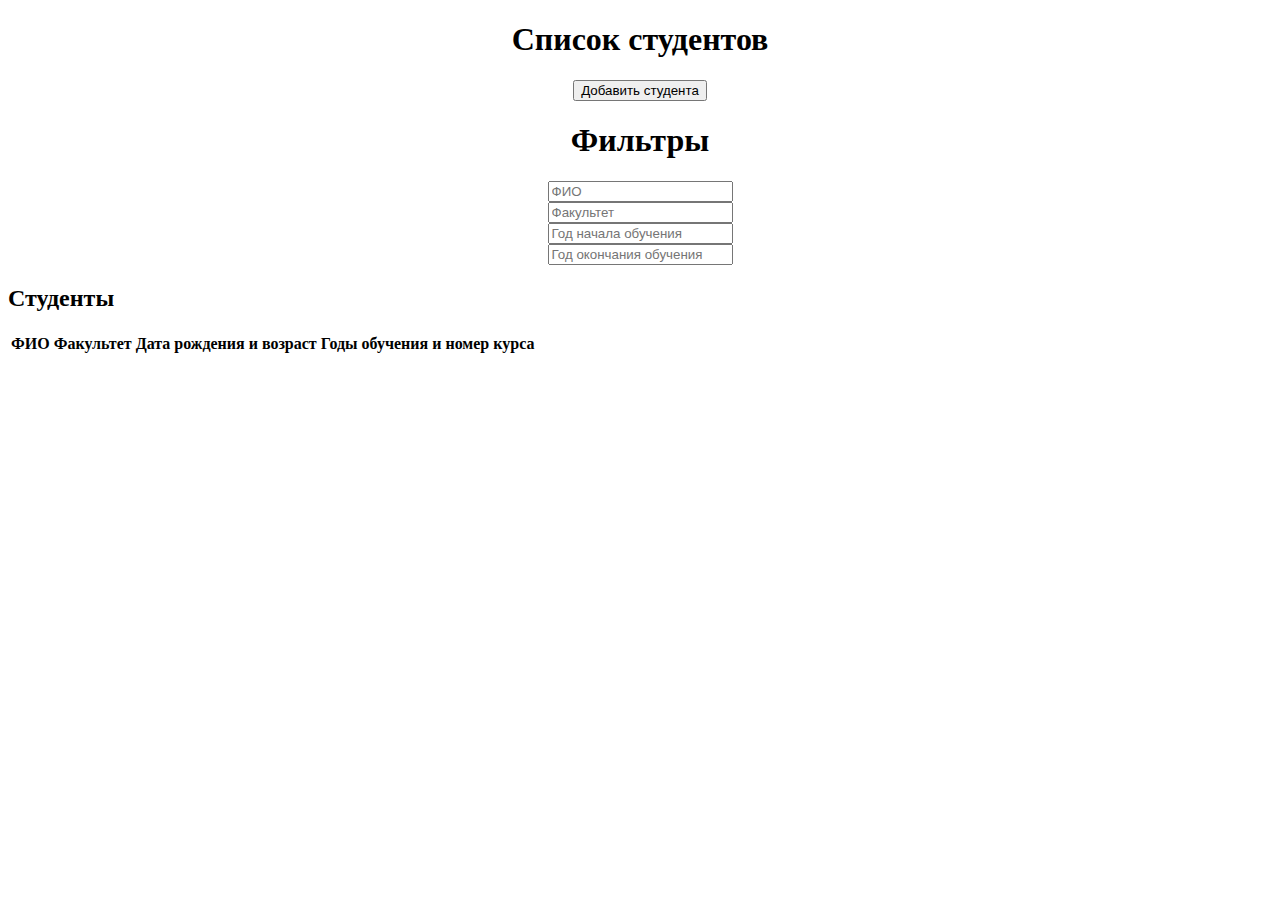
<file: index.html>
<!DOCTYPE html>
<html lang="ru">
<head>
    <meta charset="UTF-8">
    <meta http-equiv="X-UA-Compatible" content="IE=edge">
    <meta name="viewport" content="width=device-width, initial-scale=1.0 shrink-to-fit=no">
    <link 
        rel="stylesheet" 
        href="https://cdn.jsdelivr.net/npm/bootstrap@4.5.3/dist/css/bootstrap.min.css"
        integrity="sha384-TX8t27EcRE3e/ihU7zmQxVncDAy5uIKz4rEkgIXeMed4M0jlfIDPvg6uqKI2xXr2"
        crossorigin="anonymous">
    <script defer src="/student-panel.js"></script>
    <link rel="stylesheet" href="/style.css">
    <title>Таблица студентов</title>
</head>
<body>
    <div class="container" id="table">
        <h1 class="header">Список студентов</h1>
        <div class="btn"><button type="submit" class="btn btn-primary add" id="new-student">Добавить студента</button></div>
        <form action="" id="form1" class="student row invisible">
            <div class="col-auto col-md-6">
                <label class="label-fio">ФИО</label>
                <input type="text" class="form-control student-fio" id="surname" placeholder="Иванов Иван Иванович">
            </div>
            <div class="col-auto col-md-6">
                <label class="label-fio">Факультет</label>
                <input type="text" class="form-control faqultet" id="faq" placeholder="8">
            </div>
            <div class="col-auto col-md-6">
                <label class="label-fio">Дата рождения</label>
                <input type="date" class="form-control age" id="age">
            </div>
            <div class="col-auto col-md-6">
                <label class="label-fio">Год поступления</label>
                <input type="text" class="form-control admission" id="admission" placeholder="2020">
            </div>
            <div class="btn"><button type="submit" id="submit-form1" class="btn btn-success btn-add">Добавить</button></div>
        </form>
        <h1 class="header">Фильтры</h1>
        <form class="search">
            <div class="col-auto col-md-6">
              <input type="text" class="form-control" placeholder="ФИО" id="search-fio">
            </div>
            <div class="col-auto col-md-6">
              <input type="text" class="form-control" placeholder="Факультет" id="search-faculty">
            </div>
            <div class="col-auto col-md-6">
              <input type="text" class="form-control" placeholder="Год начала обучения" id="search-year-of-admission">
            </div>
            <div class="col-auto col-md-6">
              <input type="text" class="form-control" placeholder="Год окончания обучения" id="search-year-of-graduation">
            </div>
        </form>
        <h2 class="table-header">Студенты</h2>
        <div class="table">
            <table class="table table-bordered" id="sortable">
                <thead>
                    <tr>
                    <th scope="col" id="name" data-name="fio">ФИО</th>
                    <th scope="col" id="facult" data-name="faculty">Факультет</th>
                    <th scope="col" id="start" data-name="age">Дата рождения и возраст</th>
                    <th scope="col" id="ages" data-name="year of study">Годы обучения и номер курса </th>
                    </tr>
                </thead>
                <tbody id="table-body">
                </tbody>
            </table>
        </div>
        <!-- <a href="https://www.google.ru"></a>
        <a href="https://developer.mozilla.org/ru/docs/Web/JavaScript/Reference/Global_Objects/String/Trim"></a> -->
    </div>
</body>
</html>
</file>
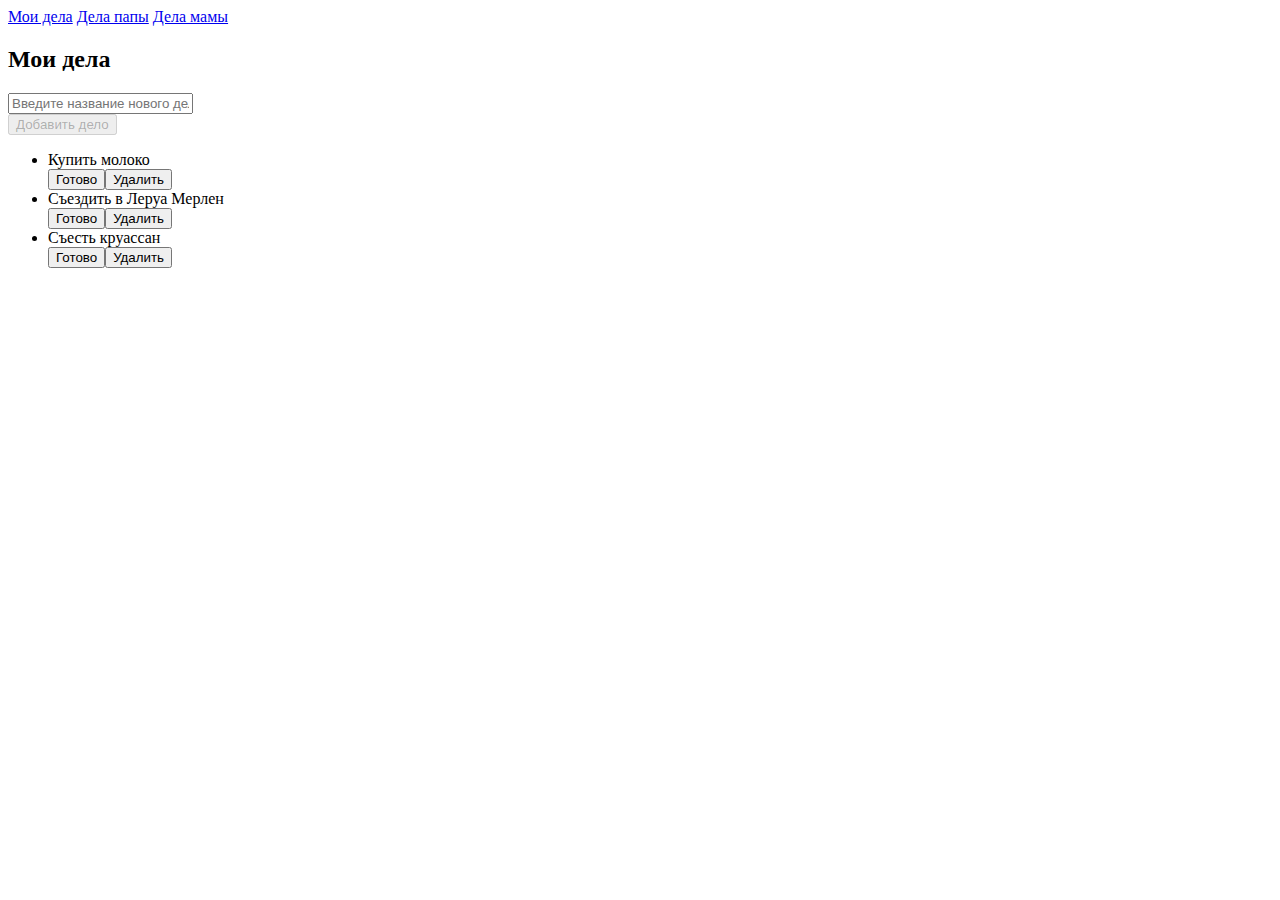
<file: dad.html>
<!DOCTYPE html>
<html lang="ru">
<head>
    <meta charset="UTF-8">
    <meta http-equiv="X-UA-Compatible" content="IE=edge">
    <meta name="viewport" content="width=device-width, initial-scale=1.0 shrink-to-fit=no">
    <link 
        rel="stylesheet" 
        href="https://cdn.jsdelivr.net/npm/bootstrap@4.5.3/dist/css/bootstrap.min.css"
        integrity="sha384-TX8t27EcRE3e/ihU7zmQxVncDAy5uIKz4rEkgIXeMed4M0jlfIDPvg6uqKI2xXr2"
        crossorigin="anonymous">
    <script defer src="/todo-app.js"></script>
    <script>
        document.addEventListener('DOMContentLoaded', function() {
            createTodoApp(document.getElementById('todo-app'), 'Мои дела',[
        {
            name: 'Купить молоко',
            done: true
        },
        {
            name: 'Съездить в Леруа Мерлен',
            done: false
        },
        {
            name: 'Съесть круассан',
            done: true
        }
    ], 'itemList');
        }); 
    </script>
    <title>TODO</title>
</head>
<body>
    <div class="container mb-5">
        <nav class="nav">
            <a href="index.html" class="nav-link">Мои дела</a>
            <a href="dad.html" class="nav-link">Дела папы</a>
            <a href="mom.html" class="nav-link">Дела мамы</a>
        </nav>
    </div>
    <div class="container" id="todo-app"></div>
</body>
</html>
</file>
<file: style.css>
/* .row{
  display: flex;
  font-size: 150px;
}
.card{
  margin-left: 50px;
  margin-top: 40px;
  cursor: pointer;
  background-color: #007bff;
  color: #007bff;
  width: 227px;
  text-align: center;
}
.white{
  color: white;
}
.green{
  background-color: green;
} */

.header{
  display: flex;
  justify-content: center;
}
.btn{
  display: flex;
  justify-content: center;
}
.btn-add{
  align-items: center;
}
.search{
  display: flex;
  flex-direction: column;
  align-items: center;
}
.invisible{
  display: none;
}
#name,
#facult,
#start,
#ages{
  cursor: pointer;
}
</file>
